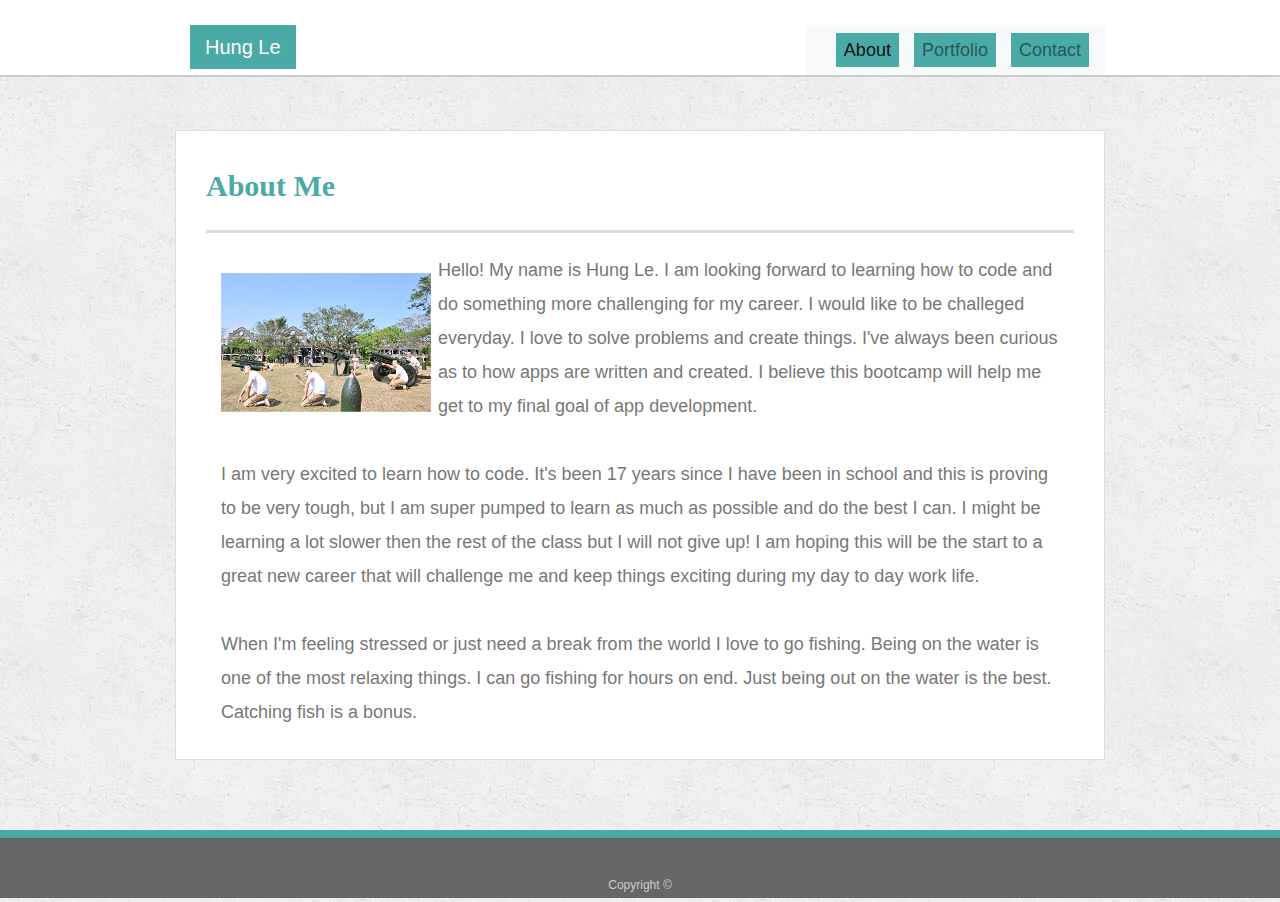
<file: index.html>
<!doctype html>
<html lang="en-us">

<head>
  <meta charset="UTF-8">
  <meta name="viewport" content="width=device-width, initial-scale=1.0">
  <title>About | Your Name</title>

  <link rel="stylesheet" href="https://stackpath.bootstrapcdn.com/bootstrap/4.4.1/css/bootstrap.min.css" integrity="sha384-Vkoo8x4CGsO3+Hhxv8T/Q5PaXtkKtu6ug5TOeNV6gBiFeWPGFN9MuhOf23Q9Ifjh" crossorigin="anonymous">
  <link rel="stylesheet" type="text/css" href="assets/css/style.css">

</head>

<body>

  <header id="masthead">
    <div class="container">
      <a class="navbar-brand" href="../Basic-Portfolio/index.html">Hung Le</a>
      <nav class="navbar navbar-expand-lg navbar-light bg-light">
        <button class="navbar-toggler" type="button" data-toggle="collapse" data-target="#navbarNav" aria-controls="navbarNav" aria-expanded="false" aria-label="Toggle navigation">
          <span class="navbar-toggler-icon"></span>
        </button>
        <div class="collapse navbar-collapse" id="navbarNav">
          <ul class="navbar-nav">
            <li class="nav-item active">
              <a class="nav-link" href="../Basic-Portfolio/index.html">About <span class="sr-only">(current)</span></a>
            </li>
            <li class="nav-item">
              <a class="nav-link" href="../Basic-Portfolio/portfolio.html">Portfolio</a>
            </li>
            <li class="nav-item">
              <a class="nav-link" href="../Basic-Portfolio/contact.html">Contact</a>
            </li>
          </ul>
        </div>
      </nav>
    </div>
  </header>

  <div id="main-container" class="container">
    <section class="main-section">
      <h1>About Me</h1>

    <div class="container">
      <div class="row">
        <div class="col-lg-3">
          <img src="assets/images/war.PNG" class="war-image" alt="About me image.">
        </div>
        <div class="col-lg-9">
          <p>Hello! My name is Hung Le. I am looking forward to learning how to code and do something more challenging for my career. I would like to be challeged everyday. I love to solve problems and create things. I've always been curious as to how apps are written and created. I believe this bootcamp will help me get to my final goal of app development.</p>
        </div>
      </div>
      <br>

      <div class="row">
        <div class="col-lg-12">
          <p>I am very excited to learn how to code. It's been 17 years since I have been in school and this is proving to be very tough, but I am super pumped to learn as much as possible and do the best I can. I might be learning a lot slower then the rest of the class but I will not give up! I am hoping this will be the start to a great new career that will challenge me and keep things exciting during my day to day work life.</p>
        </div>
      </div>
      <br>

      <div class="row">
        <div class="col-lg-12">
          <p>When I'm feeling stressed or just need a break from the world I love to go fishing. Being on the water is one of the most relaxing things. I can go fishing for hours on end. Just being out on the water is the best. Catching fish is a bonus. </p>
        </div>
      </div>
    </div> 
    </section>
  </div>



  <footer>
    <div class="container">
      Copyright &copy; 
    </div>
  </footer>
</body>

</html>
</file>
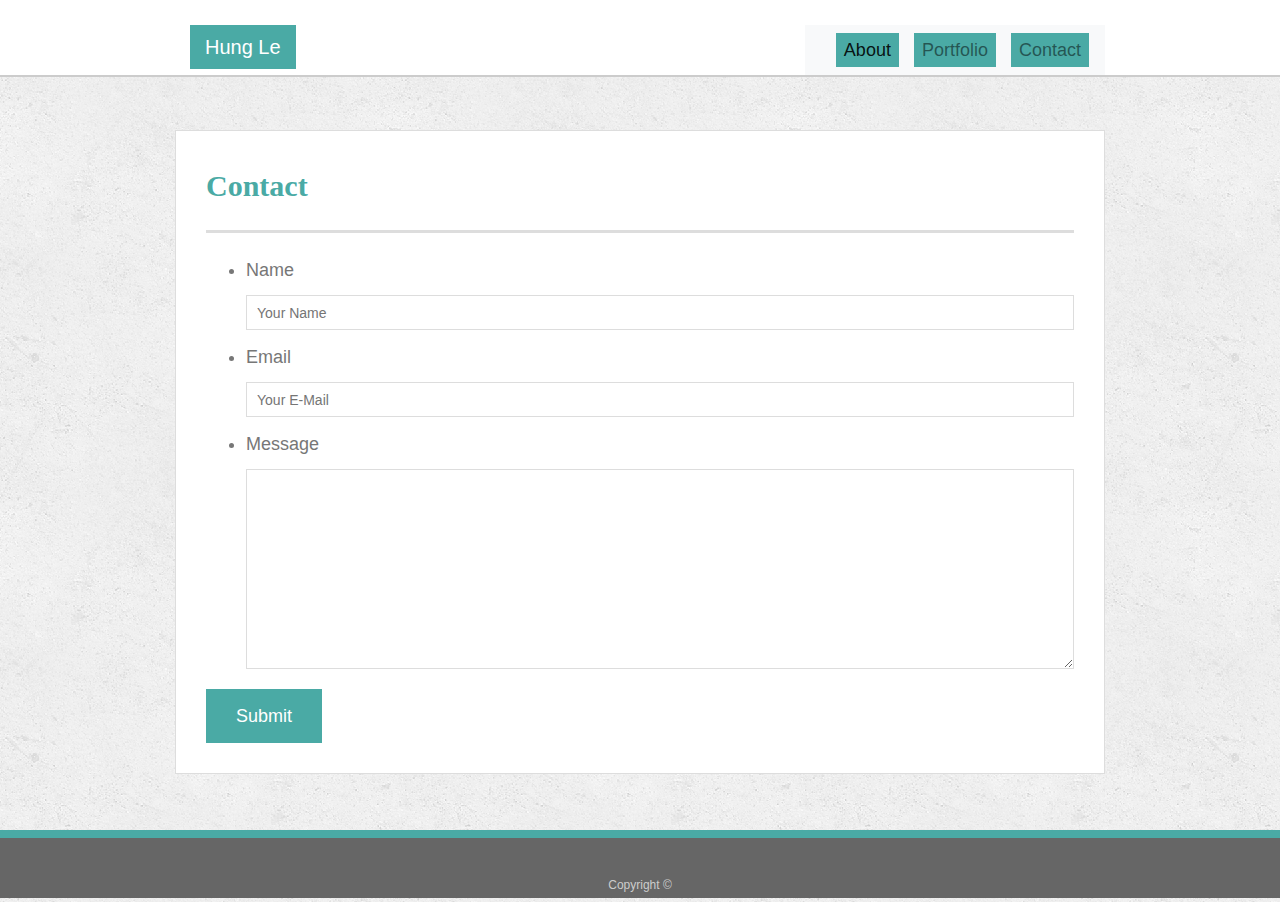
<file: contact.html>
<!doctype html>
<html lang="en-us">

<head>
  <meta charset="UTF-8">
  <meta name="viewport" content="width=device-width, initial-scale=1.0">
  <title>Contact | Your Name</title>

  <link rel="stylesheet" href="https://stackpath.bootstrapcdn.com/bootstrap/4.4.1/css/bootstrap.min.css" integrity="sha384-Vkoo8x4CGsO3+Hhxv8T/Q5PaXtkKtu6ug5TOeNV6gBiFeWPGFN9MuhOf23Q9Ifjh" crossorigin="anonymous">
  <link rel="stylesheet" type="text/css" href="assets/css/style.css">
</head>

<body>

  <header id="masthead">
    <div class="container">
      <a class="navbar-brand" href="../Basic-Portfolio/index.html">Hung Le</a>
      <nav class="navbar navbar-expand-lg navbar-light bg-light">
        <button class="navbar-toggler" type="button" data-toggle="collapse" data-target="#navbarNav" aria-controls="navbarNav" aria-expanded="false" aria-label="Toggle navigation">
          <span class="navbar-toggler-icon"></span>
        </button>
        <div class="collapse navbar-collapse" id="navbarNav">
          <ul class="navbar-nav">
            <li class="nav-item active">
              <a class="nav-link" href="../Basic-Portfolio/index.html">About <span class="sr-only">(current)</span></a>
            </li>
            <li class="nav-item">
              <a class="nav-link" href="../Basic-Portfolio/portfolio.html">Portfolio</a>
            </li>
            <li class="nav-item">
              <a class="nav-link" href="../Basic-Portfolio/contact.html">Contact</a>
            </li>
          </ul>
        </div>
      </nav>
    </div>
  </header>

  <div id="main-container" class="container">
    <section class="main-section">
      <h1>Contact</h1>

      <form id="contact-form">
        <ul>
          <li>
            <label for="name">Name</label>
            <input type="text" id="name" name="name" placeholder="Your Name" required="required">
          </li>
          <li>
            <label for="email">Email</label>
            <input type="email" id="email" name="email" placeholder="Your E-Mail" required="required">
          </li>
          <li>
            <label for="message">Message</label>
            <textarea id="message" name="message" required="required"></textarea>
          </li>
        </ul>
        <input type="submit">
      </form>

    </section>

  </div>

  <footer>
    <div class="container">
      Copyright &copy; 
    </div>
  </footer>
</body>

</html>
</file>
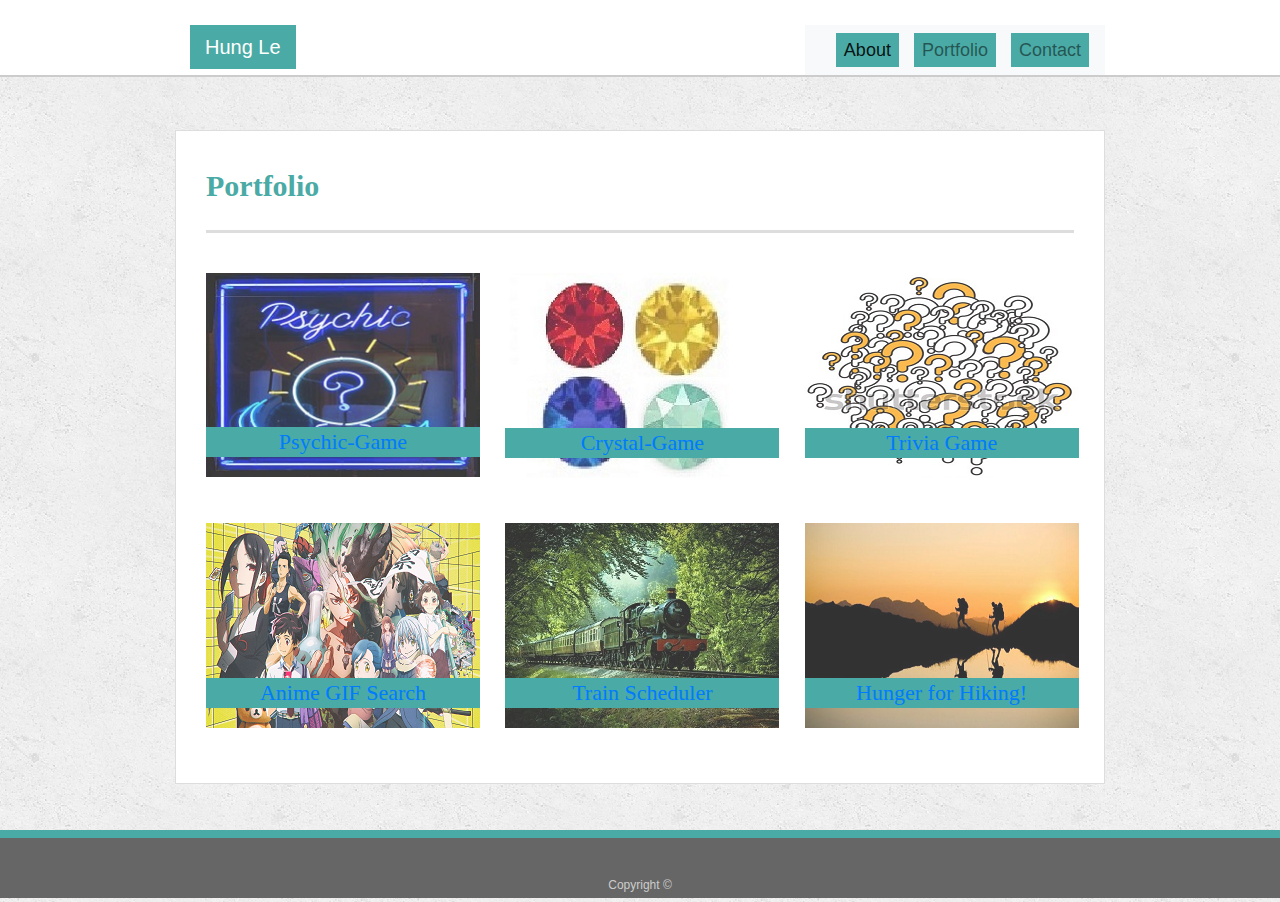
<file: portfolio.html>
<!doctype html>
<html lang="en-us">

<head>
  <meta charset="UTF-8">
  <meta name="viewport" content="width=device-width, initial-scale=1.0">
  <title>Portfolio | Your Name</title>
  
  <link rel="stylesheet" href="https://stackpath.bootstrapcdn.com/bootstrap/4.4.1/css/bootstrap.min.css" integrity="sha384-Vkoo8x4CGsO3+Hhxv8T/Q5PaXtkKtu6ug5TOeNV6gBiFeWPGFN9MuhOf23Q9Ifjh" crossorigin="anonymous">
  <link rel="stylesheet" type="text/css" href="assets/css/style.css">
</head>

<body>

  <header id="masthead">
    <div class="container">
      <a class="navbar-brand" href="../Basic-Portfolio/index.html">Hung Le</a>
      <nav class="navbar navbar-expand-lg navbar-light bg-light">
        <button class="navbar-toggler" type="button" data-toggle="collapse" data-target="#navbarNav" aria-controls="navbarNav" aria-expanded="false" aria-label="Toggle navigation">
          <span class="navbar-toggler-icon"></span>
        </button>
        <div class="collapse navbar-collapse" id="navbarNav">
          <ul class="navbar-nav">
            <li class="nav-item active">
              <a class="nav-link" href="../Basic-Portfolio/index.html">About <span class="sr-only">(current)</span></a>
            </li>
            <li class="nav-item">
              <a class="nav-link" href="../Basic-Portfolio/portfolio.html">Portfolio</a>
            </li>
            <li class="nav-item">
              <a class="nav-link" href="../Basic-Portfolio/contact.html">Contact</a>
            </li>
          </ul>
        </div>
      </nav>
    </div>
  </header>

  <div id="main-container" class="container">
    <section class="main-section">
      <h1>Portfolio</h1>

      <div class="row justify-content-start">
        <div class="col-lg-4">
          <div class="work">
            <img src="assets/images/psychic2.jpg" alt="Psychic-Game">
            <h3><a href="https://hungle913.github.io/Psychic-Game/" target="_blank">Psychic-Game</a></h3>
          </div>
        </div>

        <div class="col-lg-4">
          <div class="work">
            <img src="assets/images/Crystals.jpg" alt="Crystal-Game">
            <h3><a href="https://hungle913.github.io/unit-4-game/" target="_blank">Crystal-Game</a></h3>
          </div>
        </div> 

        <div class="col-lg-4">
          <div class="work">
            <img src="assets/images/Question.PNG" alt="Trivia Game">
            <h3><a href="https://hungle913.github.io/TriviaGame/" target="_blank">Trivia Game</a></h3>
          </div>
        </div>
      </div> 

      <div class="row justify-content-start">

        <div class="col-lg-4">
          <div class="work">
            <img src="assets/images/Anime.png" alt="GifTastic">
            <h3><a href="https://hungle913.github.io/GifTastic/" target="_blank">Anime GIF Search</a></h3>
          </div>
        </div>

        <div class="col-lg-4">
          <div class="work">
            <img src="assets/images/Train.jpg" alt="Trains">
            <h3><a href="https://hungle913.github.io/Train-Scheduler/" target="_blank">Train Scheduler</a></h3>
          </div>
        </div>

        <div class="col-lg-4">
          <div class="work">
            <img src="assets/images/Hike1.png" alt="GifTastic">
            <h3><a href="https://hungle913.github.io/Project1/" target="_blank">Hunger for Hiking!</a></h3>
          </div>
        </div>
      </div>

    </section>

  </div>

  <footer>
    <div class="container">
      Copyright &copy;
    </div>
  </footer>
</body>

</html>
</file>
<file: assets/css/style.css>
body {
  font-family: Arial, "Helvetica Neue", Helvetica, sans-serif;
  font-size: 18px;
  line-height: 34px;
  color: #777777;
  background: url("../images/concrete_seamless.png");
}

* {
  box-sizing: border-box;
}

/* general */

.container {
  width: 100%;
  max-width: 960px;
  margin: 0 auto;
  clear: both;
}

h1,
h2,
h3,
p {
  margin-bottom: 20px;
}

p:last-child {
  margin-bottom: 0;
}

h1,
h2,
h3 {
  font-family: Georgia, Times, "Times New Roman", serif;
  font-weight: 700;
  color: #4aaaa5;
}

h1 {
  padding-bottom: 20px;
  font-size: 30px;
  line-height: 49px;
  border-bottom: 3px solid #dddddd;
}

h2,
h3 {
  font-size: 22px;
}

/* header */

#masthead {
  position: fixed;
  z-index: 99;
  width: 100%;
  margin: 0 0 30px;
  overflow: auto;
  color: #ffffff;
  background: #ffffff;
  border-bottom: 2px solid #cccccc;
}

#logo {
  float: left;
  width: 250px;
  height: 90px;
  font-family: Georgia, Times, "Times New Roman", serif;
  font-size: 30px;
  font-weight: 700;
  line-height: 90px;
  color: #ffffff;
  text-align: center;
  text-decoration: none;
  background: #4aaaa5;
}

.navbar-brand {
  float: left;
  margin-top: 25px;
  padding-left: 15px;
  padding-right: 15px;
  margin-left: 15px;
  background-color: #4aaaa5;
  color: white;


}

nav {
  float: right;
  margin-top: 25px;
}

nav a {
  display: inline-block;
  padding-left: 15px;
  margin-left: 15px;
  line-height: 18px;
  background-color: #4aaaa5;
  color: white;

}

nav a:first-child {
  border-left: 0 none;
}

/* footer */

footer {
  padding: 30px 0;
  clear: both;
  font-size: 12px;
  color: #ffffff;
  color: #cccccc;
  text-align: center;
  background: #666666;
  border-top: 8px solid #4aaaa5;
  height: 50px;
}

h3, h2 {
  padding-bottom: 20px;
  margin-bottom: 15px;
  line-height: 22px;
  border-bottom: 2px solid #eeeeee;
}

/* main */

#main-container {
  padding-top: 130px;
  min-height: calc(100vh - 70px);
}

.main-section {
  float: left;
  width: 100%;
  max-width: 960px;
  padding: 30px;
  margin: 0 0 40px;
  background: #ffffff;
  border: 1px solid #dddddd;
}

/* portfolio page */

.work {
  position: relative;
  float: left;
  width: 274px;
  margin: 20px 0 25px;
  overflow: auto;
}

.work:nth-child(even) {
  margin-right: 40px;
}

.work img {
  width: 100%;
  border: 0 none;
  opacity: 0.8;
}

.work h3 {
  position: absolute;
  bottom: 20px;
  width: 100%;
  padding: 15px;
  margin-bottom: 0;
  font-weight: 300;
  line-height: 0px;
  color: #ffffff;
  text-align: center;
  background: #4aaaa5;
  border-bottom: 0;
}

.war-image {
  margin-top: 20px;

}

/* contact page */

#contact-form ul {
  margin-bottom: 20px;
}

#contact-form li {
  margin-bottom: 10px;
}

label,
input[type=text],
input[type=email],
textarea {
  display: block;
  width: 100%;
}

input[type=text],
input[type=email],
textarea {
  height: 35px;
  padding: 0 10px;
  font-size: 14px;
  border: 1px solid #dddddd;
}

textarea {
  height: 200px;
}

input[type=submit] {
  padding: 10px 30px;
  font-size: 18px;
  color: #ffffff;
  cursor: pointer;
  background: #4aaaa5;
  border: 0 none;
}

/* media inquiries */

@media screen and (max-width: 980px) {
  .main-container {
  max-height: 640px;
  }
}
@media screen and (max-width: 768px) {

}


@media screen and (max-width: 640px) {
  #masthead {
    position: static;
  }
  #nav {
    width: 100%;
    text-align: center;
  } 
  .main-container {
    padding-top: 10px;
  }
}
</file>
